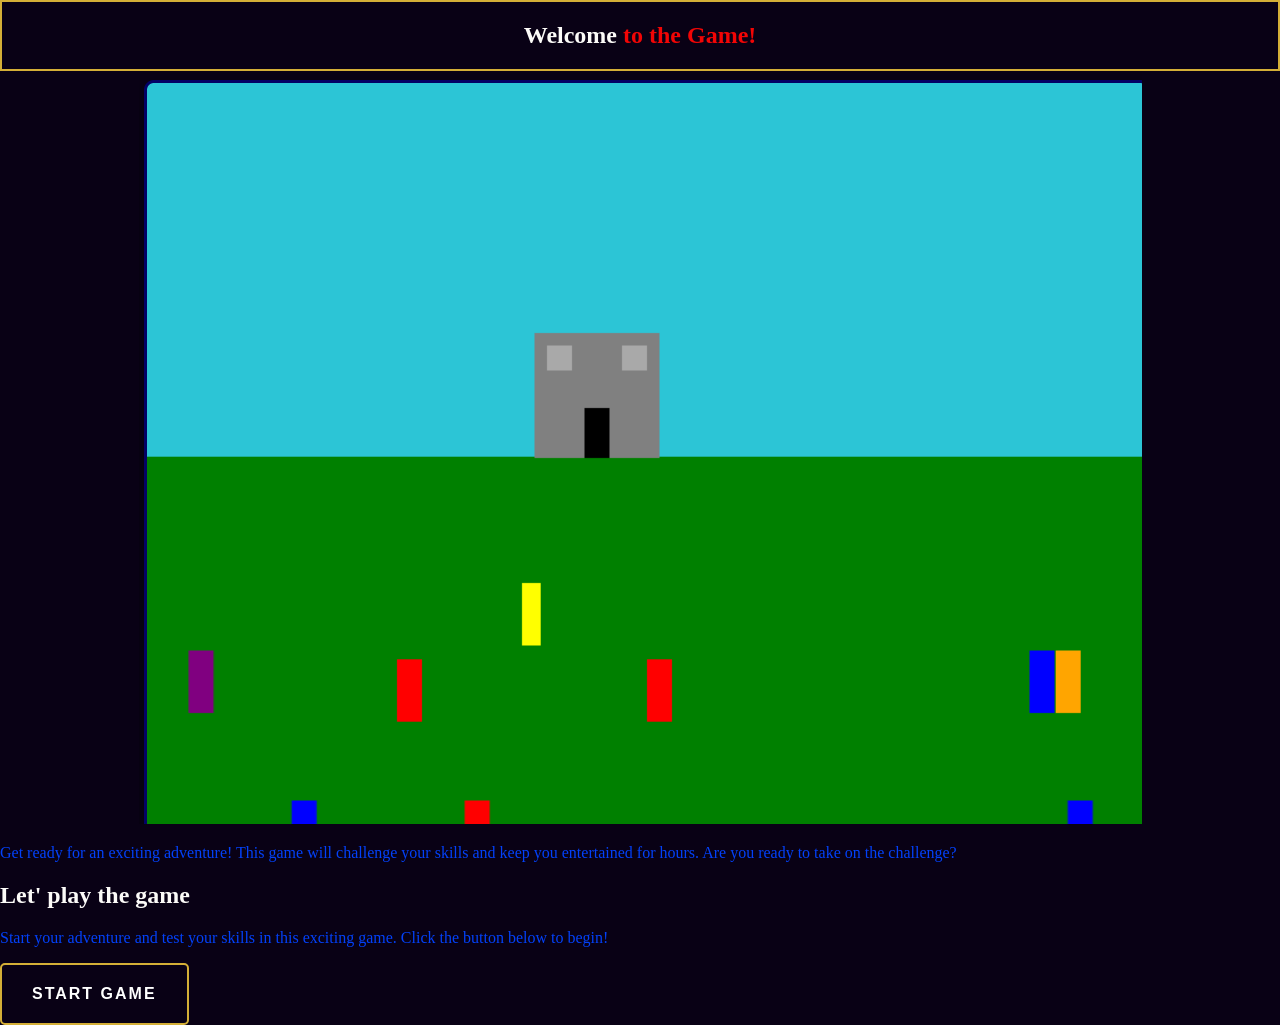
<file: index.html>
<!DOCTYPE html>
<html lang="en">
<head>
    <meta charset="UTF-8">
    <meta name="viewport" content="width=device-width, initial-scale=1.0">
    <title>Game</title>
    <link rel="stylesheet" href="style.css">
    </head>
<body>
<main> 
 <section class="game-section">
<div class="card">
<div class="game-heading-container">
    <h1 id="game-heading"><span style="color: #fcfbf8;">Welcome</span><span style="color: #f20505;"> to the Game!</span></h1>
</div>
<div class="game-image-container">
    <img src="image/background2.png" alt="Game Image" class="game-image">
</div>
<div class="game-description">
    <p><span style="color: #0341f9;">Get ready for an exciting adventure! This game will challenge your skills and keep you entertained for hours. Are you ready to take on the challenge?</span></p>
</div>
<div class="game-herotab">
    <h2 id="hero-heading"><span style="color: #fcfbf8;">Let' play the game</span></h2>
    <p id="hero-description"><span style="color: #0341f9;">Start your adventure and test your skills in this exciting game. Click the button below to begin!</span></p>
    <button type="button" id="start-button">Start Game</button>
</div>
</div>
</section>
<div>
<canvas id="gameCanvas" width="800" height="600"></canvas>
</div>
</main>
<script src="script.js"></script>
</body>
</html>
</file>
<file: style.css>
body {
    background-color: #090115;
    background-size: cover;
    background-position: center;
    min-height: 100vh;
    overflow-x: hidden;
}
#start-button {
    background:transparent;
    color: #fff;
    border: 2px  #d4af37 solid;
    padding: 20px 30px;
    font-size: 16px;
    font-weight: bold;
    letter-spacing: 2px;
    text-transform: uppercase;
    border-radius: 5px;
    text-align: center;
    cursor: pointer;
    transition: background-color 0.3s ease;
}
#start-button:hover {
    background-color: #bfa12f;
}
.game-heading-container {
    text-align: center;
    border: 2px solid #d4af37;
}
.game-section {
    position: absolute;
    inset: 0;
    z-index: 1;
    justify-content: center;
}
.card {
    position: relative;
    overflow: hidden;
}
.game-image-container {
    display: block;
    width: 100%;
    height: 100%;
    text-align: center;
    align-items: center;
    justify-content: center;
}
#gameCanvas {
    display: none;
    text-align: center;
    align-items: center;
    justify-content: center;
    overflow: hidden;
    background: #2cc5d6;
    border: 3px solid #030165;
    border-radius: 8px;
    cursor: crosshair;
    box-shadow: 0 10px 25px rgba(0,0,0,0.5);
        
}
</file>
